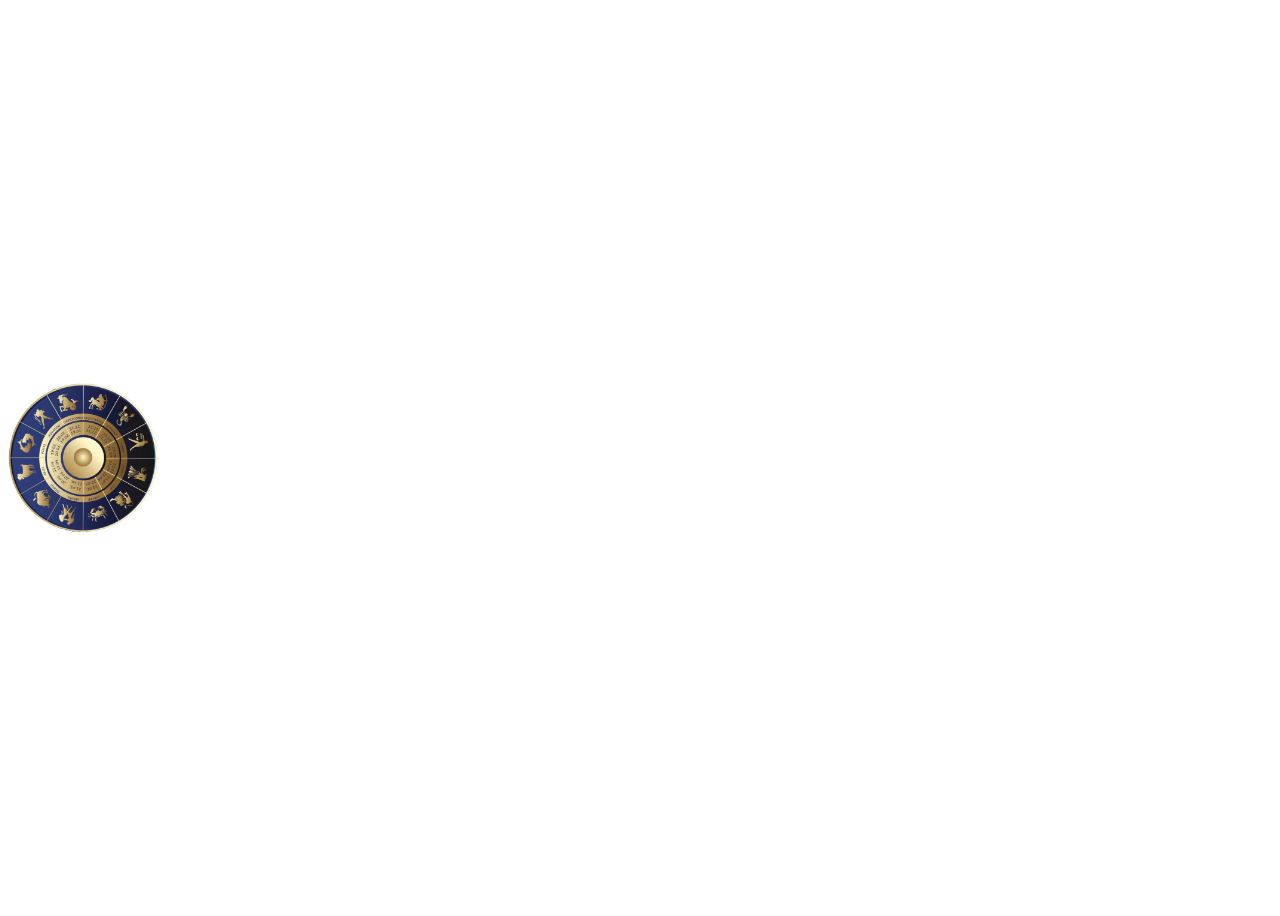
<file: index.html>
<!DOCTYPE html>
<html lang="en">
<head>
    <title>Welcome To AstroPK, Your answer to everything.</title>
    <link rel="stylesheet" href="style.css">
</head>
<body class="center">

    <img src="logo.png" alt="Logo" class="logo" onclick="goToForm()">

    <script>
        function goToForm() {
            window.location.href = "form.html";
        }
    </script>

</body>
</html>
</file>
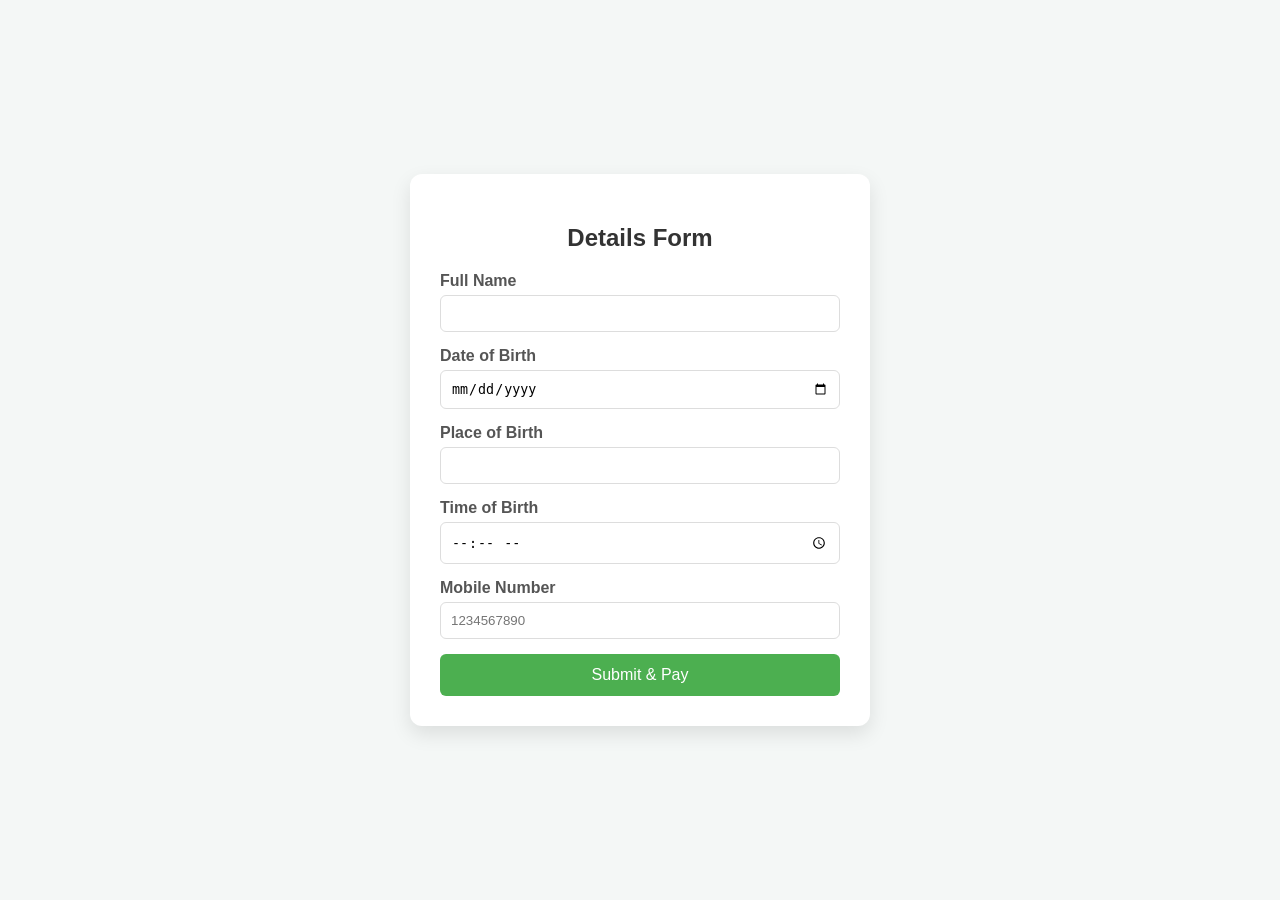
<file: form.html>
<!DOCTYPE html>
<html lang="en">
<head>
    <meta charset="UTF-8">
    <meta name="viewport" content="width=device-width, initial-scale=1.0">
    <title>User Information Form</title>
    <style>
        body {
            font-family: 'Segoe UI', Tahoma, Geneva, Verdana, sans-serif;
            background-color: #f4f7f6;
            display: flex;
            justify-content: center;
            align-items: center;
            height: 100vh;
            margin: 0;
        }
        .form-container {
            background: #fff;
            padding: 30px;
            border-radius: 12px;
            box-shadow: 0 8px 20px rgba(0,0,0,0.1);
            width: 100%;
            max-width: 400px;
        }
        h2 { text-align: center; color: #333; margin-bottom: 20px; }
        .input-group { margin-bottom: 15px; }
        label { display: block; margin-bottom: 5px; font-weight: 600; color: #555; }
        input {
            width: 100%;
            padding: 10px;
            border: 1px solid #ddd;
            border-radius: 6px;
            box-sizing: border-box; /* Ensures padding doesn't break width */
        }
        button {
            width: 100%;
            padding: 12px;
            background-color: #4CAF50;
            color: white;
            border: none;
            border-radius: 6px;
            font-size: 16px;
            cursor: pointer;
            transition: background 0.3s;
        }
        button:hover { background-color: #45a049; }
        button:disabled { background-color: #ccc; }
    </style>
</head>
<body>

<div class="form-container">
    <h2>Details Form</h2>
    <form id="infoForm">
        <div class="input-group">
            <label>Full Name</label>
            <input type="text" name="fullName" required>
        </div>
        <div class="input-group">
            <label>Date of Birth</label>
            <input type="date" name="dob" required>
        </div>
        <div class="input-group">
            <label>Place of Birth</label>
            <input type="text" name="pob" required>
        </div>
        <div class="input-group">
            <label>Time of Birth</label>
            <input type="time" name="tob" required>
        </div>
        <div class="input-group">
            <label>Mobile Number</label>
            <input type="tel" name="mobile" pattern="[0-9]{10}" placeholder="1234567890" required>
        </div>
        <button type="submit" id="submitBtn">Submit & Pay</button>
    </form>
</div>

<script>
    const scriptURL = 'https://script.google.com/macros/s/AKfycbyujfzxfLJy54G_sMFqLNcgvd4byCqesizuqsDTLDg0bv5Ey3u3Rqe12auem-KT7NJvGQ/exec';
    const form = document.getElementById('infoForm');
    const btn = document.getElementById('submitBtn');

    form.addEventListener('submit', e => {
        e.preventDefault();
        btn.disabled = true;
        btn.innerHTML = "Processing...";

        // 1. Create a hidden iframe so the page doesn't refresh
        var iframe = document.createElement('iframe');
        iframe.name = 'hidden_iframe';
        iframe.style.display = 'none';
        document.body.appendChild(iframe);

        // 2. Point the form to the Google Script and the hidden iframe
        form.action = 'https://script.google.com/macros/s/AKfycbyujfzxfLJy54G_sMFqLNcgvd4byCqesizuqsDTLDg0bv5Ey3u3Rqe12auem-KT7NJvGQ/exec';
        form.method = 'POST';
        form.target = 'hidden_iframe';

        // 3. Submit the form
        form.submit();

        // 4. Since we can't "read" the response from the iframe, 
        // we wait 2 seconds for the data to reach Google, then redirect.
        setTimeout(() => {
                window.location.href = "payment.html";
            }, 2000);
        });

</script>

</body>
</html>
</file>
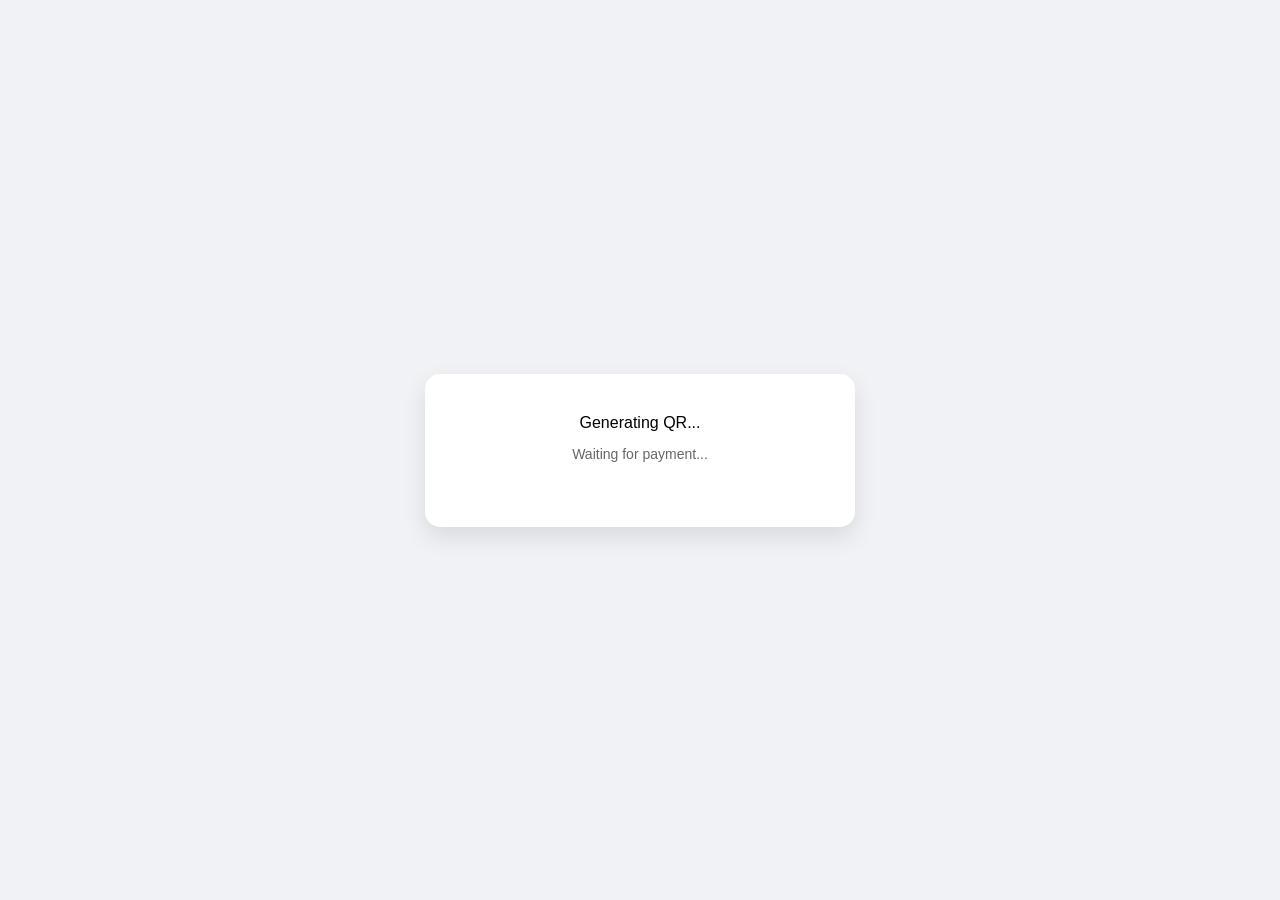
<file: payment.html>
<!DOCTYPE html>
<html lang="en">
<head>
    <meta charset="UTF-8">
    <meta name="viewport" content="width=device-width, initial-scale=1.0">
    <title>Complete Your Payment</title>
    <style>
        body {
            font-family: 'Segoe UI', sans-serif;
            background-color: #f0f2f5;
            display: flex;
            justify-content: center;
            align-items: center;
            height: 100vh;
            margin: 0;
        }
        .payment-card {
            background: #fff;
            padding: 40px;
            border-radius: 15px;
            box-shadow: 0 10px 25px rgba(0,0,0,0.1);
            text-align: center;
            max-width: 350px;
            width: 90%;
        }
        .qr-placeholder {
            background: #f9f9f9;
            border: 2px dashed #ddd;
            padding: 20px;
            margin: 20px 0;
            border-radius: 10px;
        }
        .qr-placeholder img {
            max-width: 100%;
            height: auto;
        }
        h2 { color: #333; margin-bottom: 10px; }
        p { color: #666; font-size: 14px; margin-bottom: 25px; }
        
        .status-btn {
            background-color: #007bff;
            color: white;
            border: none;
            padding: 12px 25px;
            border-radius: 5px;
            cursor: pointer;
            font-size: 16px;
            width: 100%;
            transition: background 0.3s;
        }
        .status-btn:hover { background-color: #0056b3; }
        
        .loader {
            display: none; /* Hidden by default */
            border: 4px solid #f3f3f3;
            border-top: 4px solid #3498db;
            border-radius: 50%;
            width: 20px;
            height: 20px;
            animation: spin 1s linear infinite;
            margin: 10px auto;
        }
        @keyframes spin { 0% { transform: rotate(0deg); } 100% { transform: rotate(360deg); } }
    </style>
</head>
<body>

<div class="payment-card">
    <div id="qrContainer">Generating QR...</div>
    <p id="statusText">Waiting for payment...</p>
</div>

<script>
    // 1. Get the QR ID from the URL (passed from index.html)
    const urlParams = new URLSearchParams(window.location.search);
    const qrId = urlParams.get('qrId');
    const qrData = urlParams.get('qrData'); // The UPI string

    // 2. Display the QR Code using a public API
    if(qrData) {
        document.getElementById('qrContainer').innerHTML = 
            `<img src="https://api.qrserver.com/v1/create-qr-code/?size=200x200&data=${encodeURIComponent(qrData)}">`;
    }

    // 3. Polling Function: Check status every 5 seconds
    const checkInterval = setInterval(async () => {
        const response = await fetch('https://script.google.com/macros/s/AKfycbwHzNlacTxPDPriKD3HqoQURKuBqqfGnzmZ8r9x2MqrVCKukKLO2_YnL6Rd8mvnECa8ow/exec');
        const data = await response.json();

        if (data.status === 'closed') { 
            // In Razorpay, 'closed' usually means paid/completed for single-use QRs
            clearInterval(checkInterval);
            window.location.href = "success.html";
        } else if (data.status === 'expired') {
            clearInterval(checkInterval);
            alert("Payment expired. Please try again.");
        }
    }, 5000);
</script>

</body>
</html>
</file>
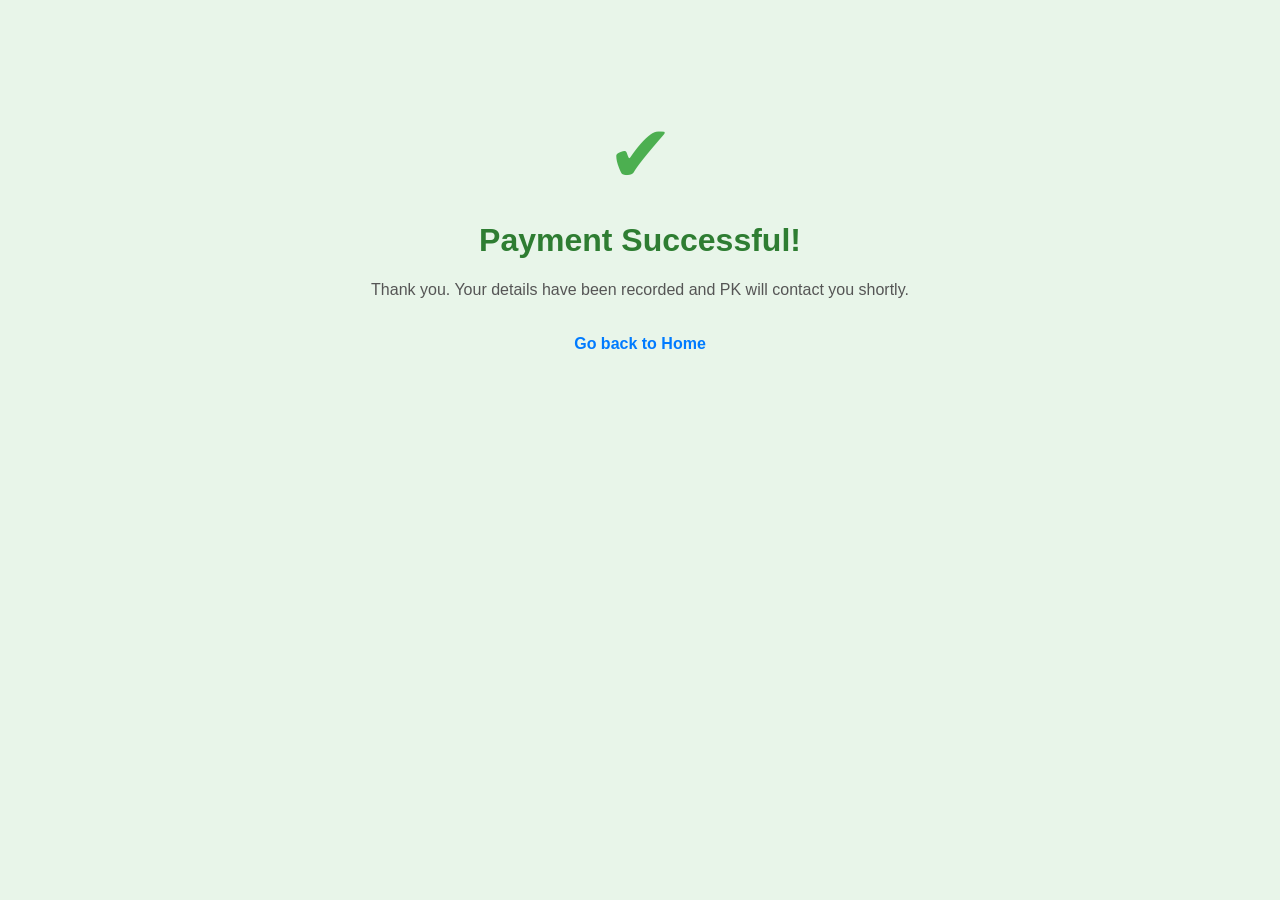
<file: success.html>
<!DOCTYPE html>
<html lang="en">
<head>
    <meta charset="UTF-8">
    <title>Payment Successful</title>
    <style>
        body {
            font-family: 'Segoe UI', sans-serif;
            text-align: center;
            background-color: #e8f5e9;
            padding-top: 100px;
        }
        .success-icon {
            font-size: 80px;
            color: #4CAF50;
        }
        h1 { color: #2e7d32; }
        p { color: #555; }
        .back-btn {
            display: inline-block;
            margin-top: 20px;
            text-decoration: none;
            color: #007bff;
            font-weight: bold;
        }
    </style>
</head>
<body>
    <div class="success-icon">✔</div>
    <h1>Payment Successful!</h1>
    <p>Thank you. Your details have been recorded and PK will contact you shortly.</p>
    <a href="index.html" class="back-btn">Go back to Home</a>
</body>
</html>
</file>
<file: style.css>
body {
    font-family: Arial;
    text-align: center;
}

.center {
    display: flex;
    flex-direction: column;
    justify-content: center;
    height: 100vh;
}

.logo {
    width: 150px;
    cursor: pointer;
}

form input {
    margin: 10px;
    padding: 10px;
    width: 250px;
}

button {
    padding: 10px 20px;
    cursor: pointer;
}

.qr {
    width: 200px;
}
</file>
